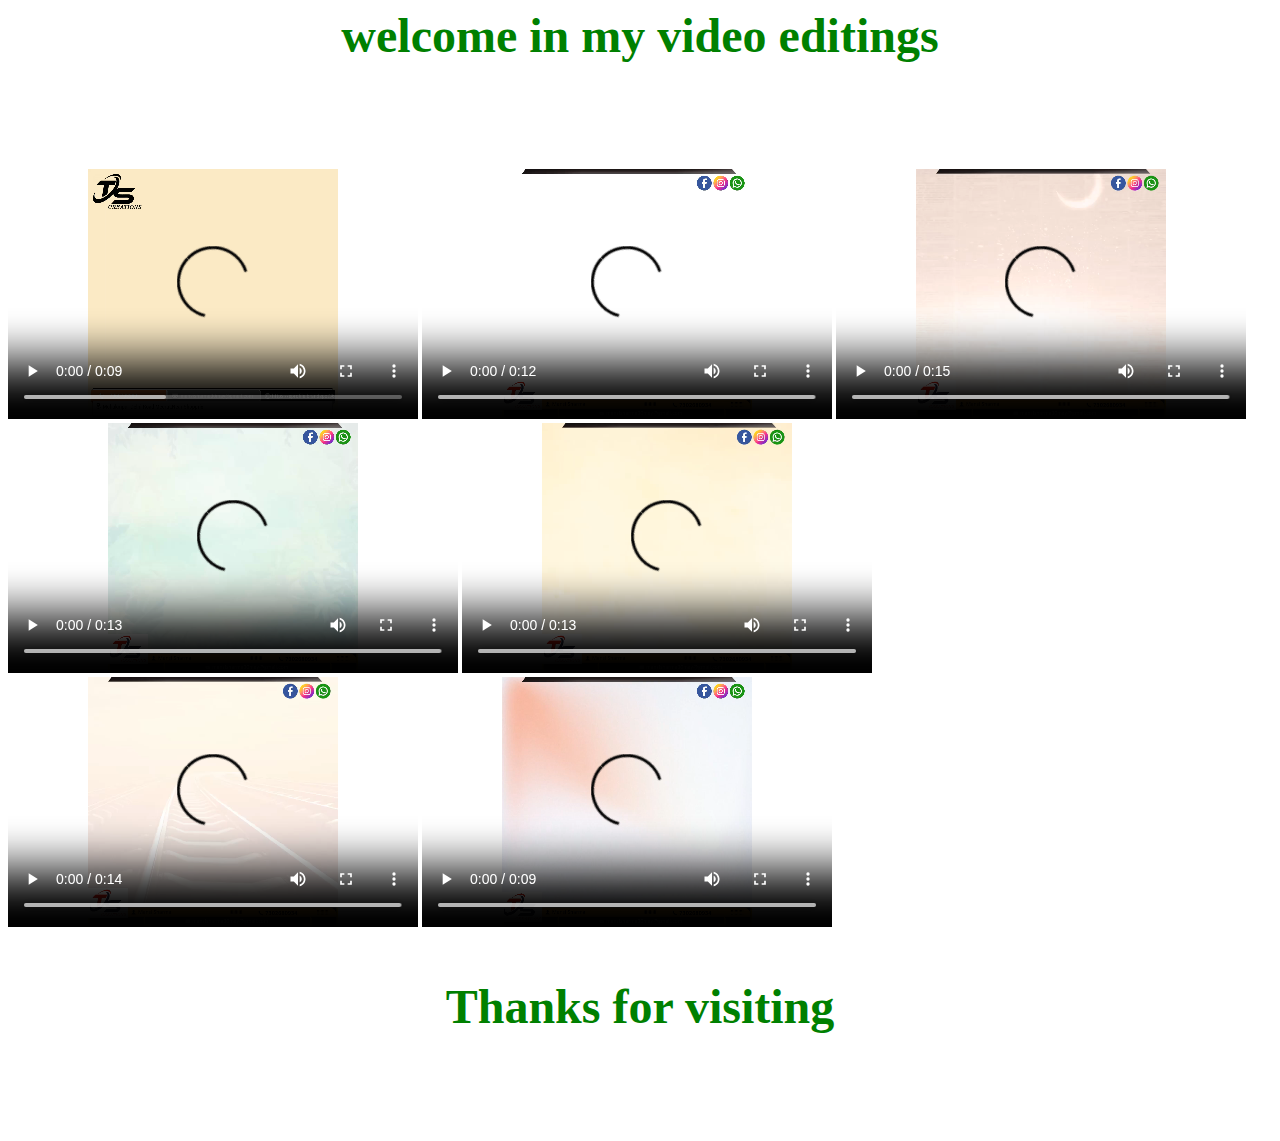
<file: video/VIDEO.HTML>
<!DOCTYPE>
<head>
    <title> my videos </title>
    <body>
    <h1> <font size = "15" color = "green" font-family = helvita> <p align = "center">  welcome in my video editings </p> </font> </br> </h1> 
        <video height = "250px" width = "410px" controls>
            <source src = "VID-20220510-WA0007.mp4" type = "video/mp4">
                      
        </video>
        <video height = "250px" width = "410px" controls>
            <source src = "  16725392241359868 (1).mp4" type = "video/mp4">
            </video>
            <video height = "250px" width = "410px" controls>
                <source src = " 167129088751539.mp4" type = "video/mp4">
                </video>
                <video height = "250px" width = "450px" controls>
                    <source src = " 167158854337383.mp4" type = "video/mp4">
                    </video>
                    <video height = "250px" width = "410px" controls>
                        <source src = " 16696442168655.mp4" type = "video/mp4">
                        </video>
                         <video height = "250px" width = "410px" controls>
            <source src = " 1669644179538104.mp4" type = "video/mp4">
            </video>
            <video height = "250px" width = "410px" controls>
                <source src = " 16696444032947907.mp4" type = "video/mp4">
                </video>
                
                    <h1> <font size = "15" color = "green" font-family = helvita> <p align = "center">  Thanks for visiting</p> </font> </br> </h1> 
        </body>
</file>
